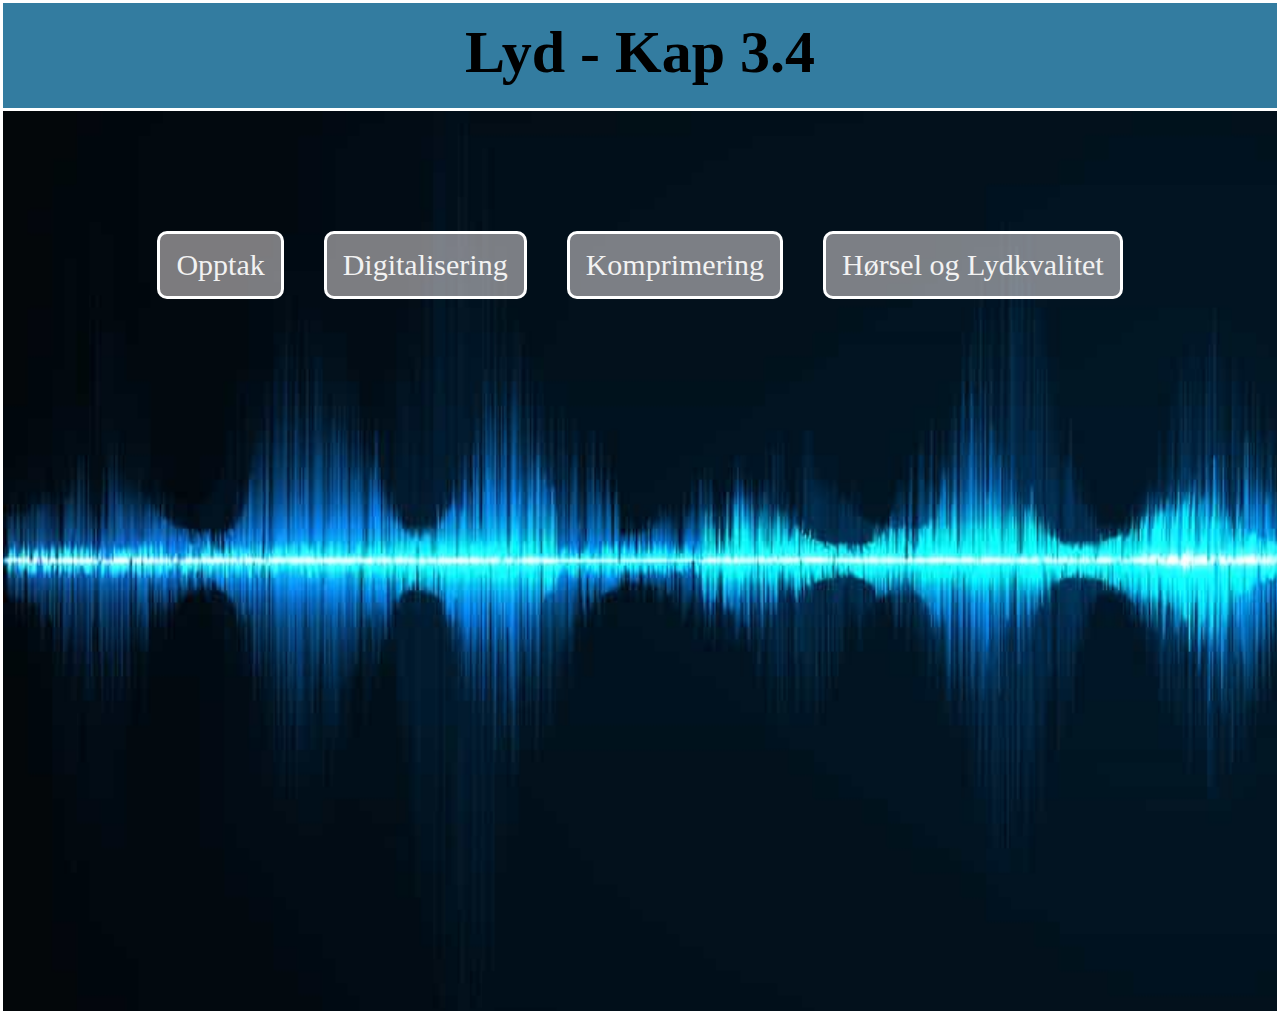
<file: index.html>
<!DOCTYPE html>
<html lang="en">

<head>
    <meta charset="UTF-8">
    <meta name="viewport" content="width=device-width, initial-scale=1.0">
    <title>Lyd-forside</title>
    <link rel="stylesheet" href="style.css">
    <link rel="stylesheet" href="index1.css">
</head>

<body>
    <div class="overskrift">
        <h1>Lyd - Kap 3.4</h1>
    </div>

    <div class="bakgrunn">
        <div class="navi">
            <div class="navidiv">
                <a href="opptak.html">
                    <p>Opptak</p>
                </a>
            </div>
            <div class="navidiv">
                <a href="digitalisering.html">
                    <p>Digitalisering</p>
                </a>
            </div>
            <div class="navidiv">
                <a href="komprimering.html">
                    <p>Komprimering</p>
                </a>
            </div>
            <div class="navidiv">
                <a href="hørsel.html">
                    <p>Hørsel og Lydkvalitet</p>
                </a>
            </div>
        </div>
    </div>
</file>
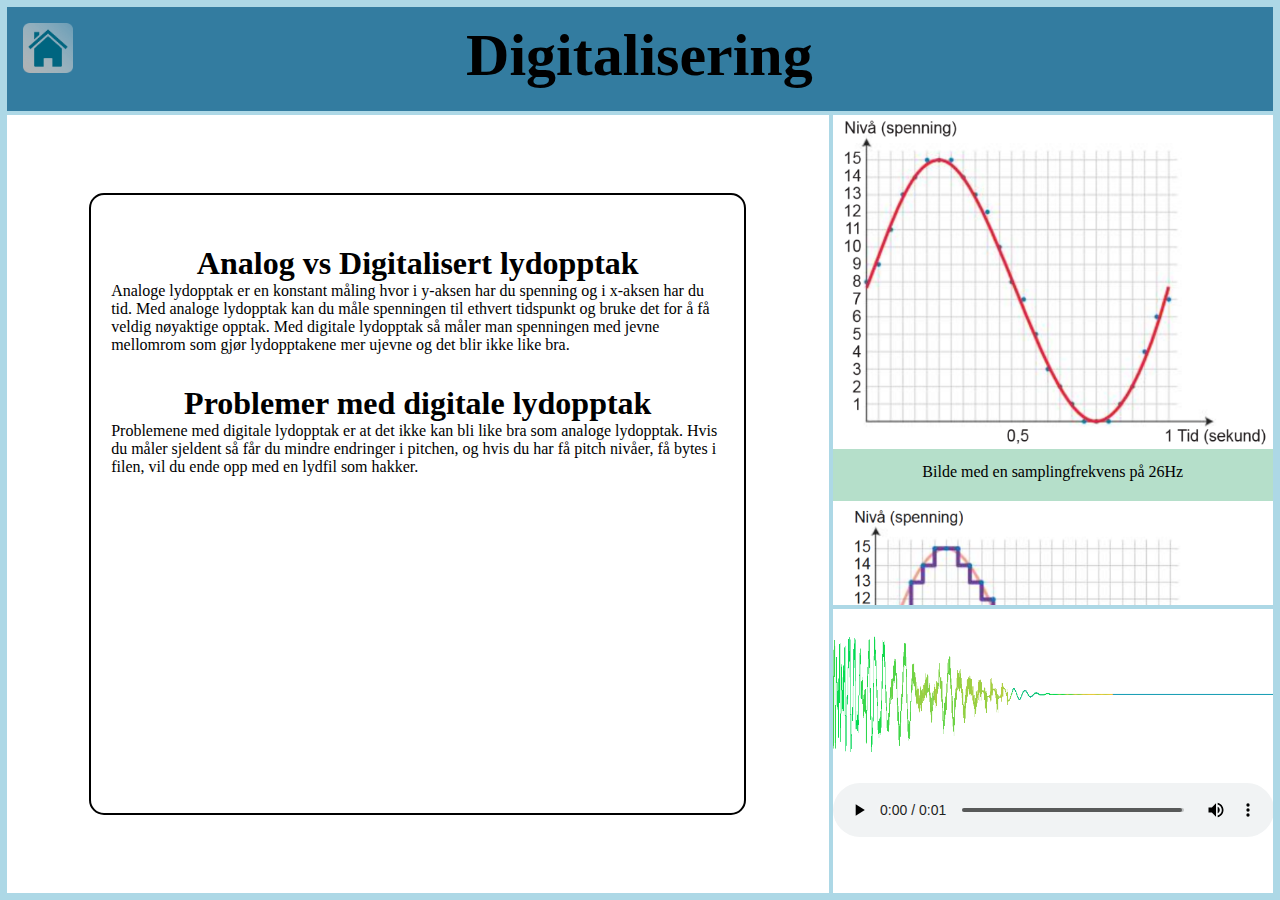
<file: digitalisering.html>
<!DOCTYPE html>
<html lang="en">
  <head>
    <meta charset="UTF-8" />
    <meta name="viewport" content="width=device-width, initial-scale=1.0" />
    <title>Digitalisering</title>
    <link rel="stylesheet" href="style.css" />
    <link rel="stylesheet" href="infosider.css" />
  </head>
  <body>
    <div class="container">
      <header class="header overskrift">
        <a href="index.html"><img src="bilder/hjem.png" alt="" /></a>
        <h1>Digitalisering</h1>
      </header>
      <main class="main digitaliseringbakrunn">
        <div>
          <section>
            <h1>Analog vs Digitalisert lydopptak</h1>
            <p>
              Analoge lydopptak er en konstant måling hvor i y-aksen har du
              spenning og i x-aksen har du tid. Med analoge lydopptak kan du
              måle spenningen til ethvert tidspunkt og bruke det for å få veldig
              nøyaktige opptak. Med digitale lydopptak så måler man spenningen
              med jevne mellomrom som gjør lydopptakene mer ujevne og det blir
              ikke like bra.
            </p>
          </section>
          <section>
            <h1>Problemer med digitale lydopptak</h1>
            <p>
              Problemene med digitale lydopptak er at det ikke kan bli like bra
              som analoge lydopptak. Hvis du måler sjeldent så får du mindre
              endringer i pitchen, og hvis du har få pitch nivåer, få bytes i
              filen, vil du ende opp med en lydfil som hakker.
            </p>
          </section>
        </div>
      </main>
      <aside class="aside">
        <div id="div1">
          <img src="bilder/DigitaliseringBilde1v2.png" alt="" />
          <p>Bilde med en samplingfrekvens på 26Hz</p>
        </div>
        <div id="div2">
          <img src="bilder/DigitaliseringBilde2v2.png" alt="" />
          <p>Bilde med lav samplingfrekvens og få spenningsnivåer</p>
        </div>
      </aside>
      <sound class="sound">
        <img src="bilder/DigitaliseringLyd.png" alt="" />
        <audio src="Lydfiler/DigitaliseringSoundFile.mp3" controls></audio>
      </sound>
    </div>
  </body>
</html>
</file>
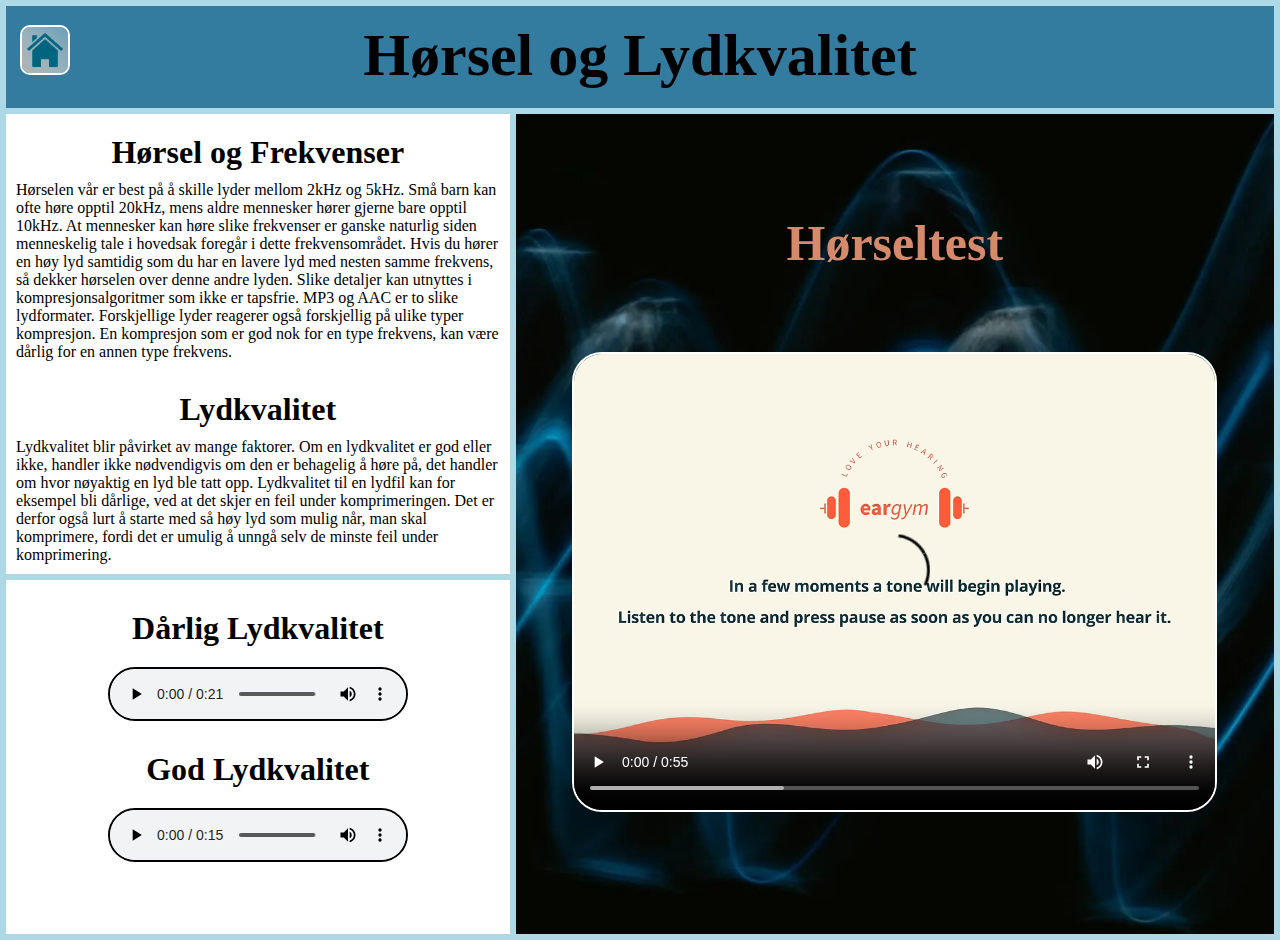
<file: hørsel.html>
<!DOCTYPE html>
<html lang="en">

<head>
    <meta charset="UTF-8">
    <meta name="viewport" content="width=device-width, initial-scale=1.0">
    <title>Document</title>
    <link rel="stylesheet" href="style.css">
    <link rel="stylesheet" href="hørsel.css">

</head>

<body>
    <div class="overskrift">
        <a href="index.html"><img src="bilder/hjem.png" alt="" /></a>
        <h1>Hørsel og Lydkvalitet</h1>
    </div>

    <main>
        <div id="boks1" class="bakgrunn">
            <h1>Hørseltest</h1>
            <video src="Videoer/hørealder.mp4" width="85%" controls></video>
        </div>

        <div id="boks2">
            <h1>Hørsel og Frekvenser</h1>
            <p>Hørselen vår er best på å skille lyder mellom 2kHz og 5kHz. Små barn kan ofte høre opptil 20kHz, mens
                aldre mennesker hører gjerne bare opptil 10kHz. At mennesker kan høre slike frekvenser er ganske
                naturlig siden menneskelig tale i hovedsak foregår i dette frekvensområdet. Hvis du hører en høy lyd
                samtidig som du har en lavere lyd med nesten samme frekvens, så dekker hørselen over denne andre lyden.
                Slike detaljer kan utnyttes i kompresjonsalgoritmer som ikke er tapsfrie. MP3 og AAC er to slike
                lydformater. Forskjellige lyder reagerer også forskjellig på ulike typer kompresjon. En kompresjon som
                er god nok for en type frekvens, kan være dårlig for en annen type frekvens.</p>
            <h1>Lydkvalitet</h1>
            <p>Lydkvalitet blir påvirket av mange faktorer. Om en lydkvalitet er god eller ikke, handler ikke
                nødvendigvis om den er behagelig å høre på, det handler om hvor nøyaktig en lyd ble tatt opp.
                Lydkvalitet til en lydfil kan for eksempel bli dårlige, ved at det skjer en feil under komprimeringen.
                Det er derfor også lurt å starte med så høy lyd som mulig når, man skal komprimere, fordi det er umulig
                å unngå selv de minste feil under komprimering.</p>
        </div>

        <div id="boks3">
            <h1>Dårlig Lydkvalitet</h1>
            <audio src="Videoer/lydfilm1.mp4" controls></audio>
            <h1>God Lydkvalitet</h1>
            <audio src="Videoer/lydfilm2.mp4" controls></audio>
        </div>
    </main>

</body>

</html>
</file>
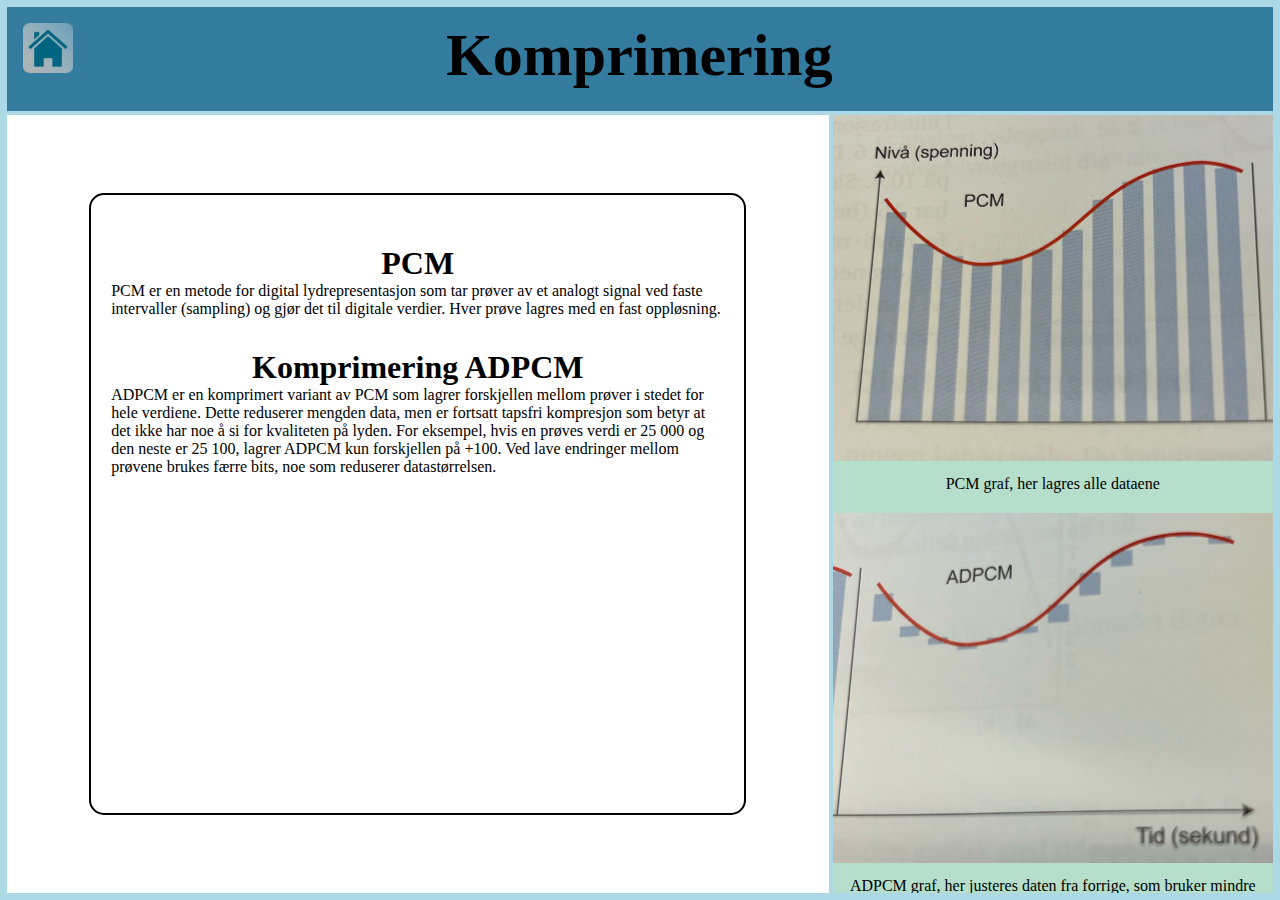
<file: komprimering.html>
<!DOCTYPE html>
<html lang="en">

<head>
    <meta charset="UTF-8">
    <meta name="viewport" content="width=device-width, initial-scale=1.0">
    <title>Komprimering av lyd</title>
    <link rel="stylesheet" href="style.css">
    <link rel="stylesheet" href="infosider.css">
</head>

<body>
    <div class="container">
        <header class="header overskrift">
            <a href="index.html"><img src="bilder/hjem.png" alt="" /></a>
            <h1>Komprimering</h1>
        </header>
        <main class="main komprimeringbakrunn">
            <div>
                <section>
                    <h1>PCM</h1>
                    <p>
                      PCM er en metode for digital lydrepresentasjon som tar prøver av et analogt signal ved faste intervaller (sampling) og gjør det til digitale verdier. Hver prøve lagres med en fast oppløsning.
                    </p>
                </section>
                <section>
                    <h1>Komprimering ADPCM</h1>
                    <p>
                      ADPCM er en komprimert variant av PCM som lagrer forskjellen mellom prøver i stedet for hele verdiene. Dette reduserer mengden data, men er fortsatt tapsfri kompresjon som betyr at det ikke har noe å si for kvaliteten på lyden. For eksempel, hvis en prøves verdi er 25 000 og den neste er 25 100, lagrer ADPCM kun forskjellen på +100. Ved lave endringer mellom prøvene brukes færre bits, noe som reduserer datastørrelsen.
                    </p>
                </section>
            </div>
        </main>
        <aside class="aside" id="aside_opptak_komp">
            <div id="div1">
                <img src="bilder/pcm.png" alt="pcm graf" />
                <p>PCM graf, her lagres alle dataene</p>
            </div>
            <div id="div2">
                <img src="bilder/adpcm 2.png" alt="adpcm graf" />
                <p>ADPCM graf, her justeres daten fra forrige, som bruker mindre filkapasitet</p>
            </div>
        </aside>
    </div>
</body>

</html>
</file>
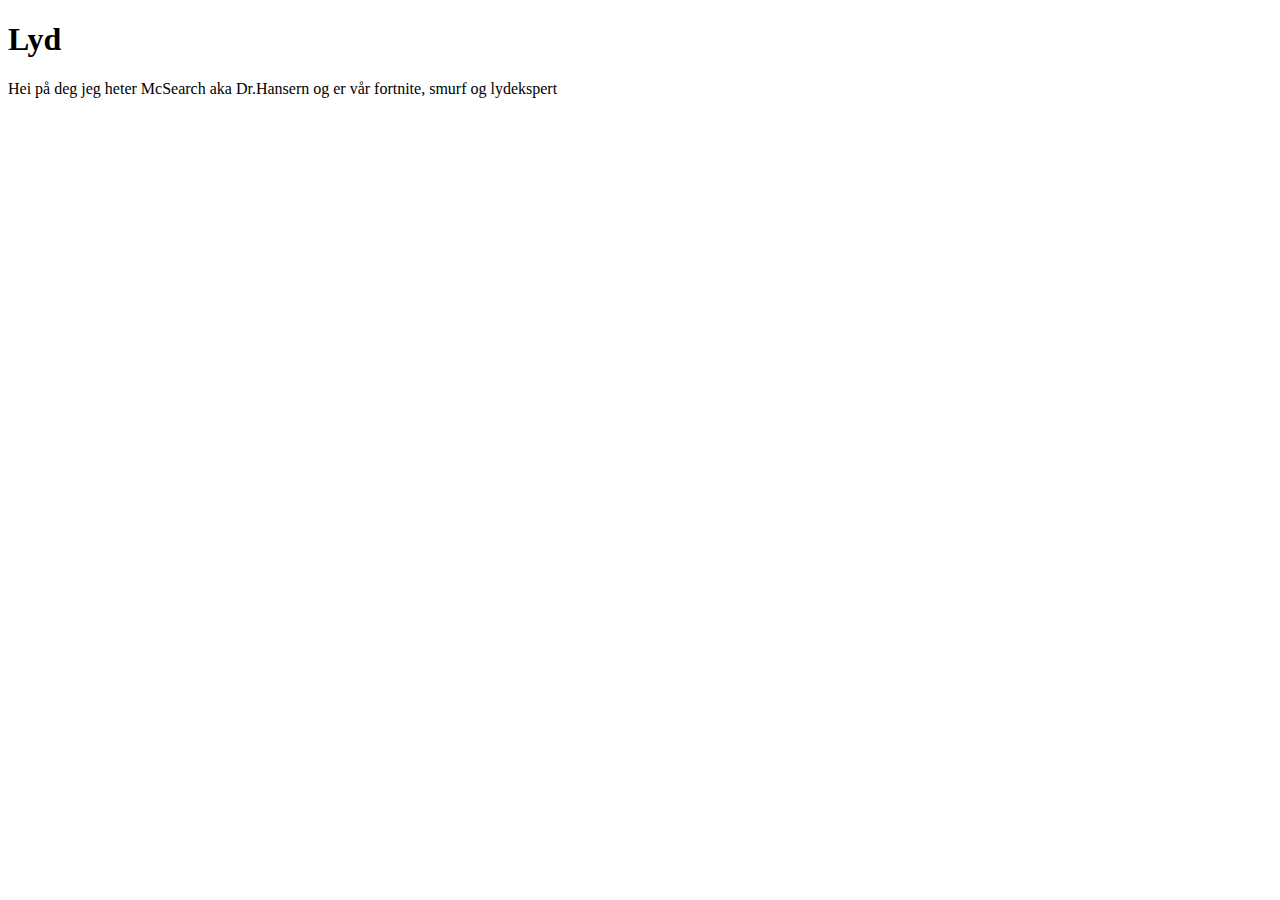
<file: lyd.html>
<!DOCTYPE html>
<html lang="en">
<head>
    <meta charset="UTF-8">
    <meta name="viewport" content="width=device-width, initial-scale=1.0">
    <title>Lyd-forside</title>
</head>
<body>
    <h1>Lyd</h1>
    <p>Hei på deg jeg heter McSearch aka Dr.Hansern og er vår fortnite, smurf og lydekspert</p>
</body>
</html>
</file>
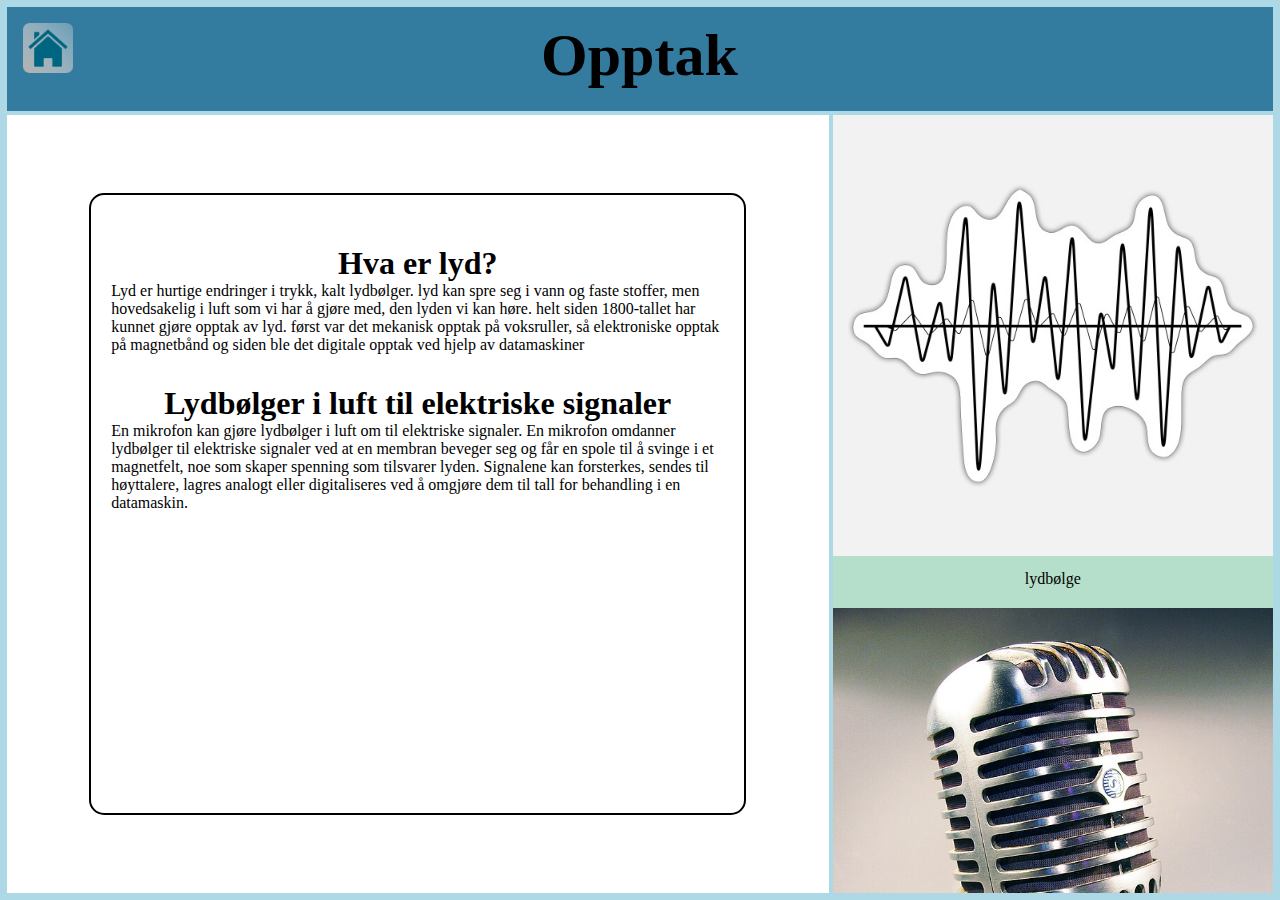
<file: opptak.html>
<!DOCTYPE html>
<html lang="en">
<head>
    <meta charset="UTF-8">
    <meta name="viewport" content="width=device-width, initial-scale=1.0">
    <title>Document</title>
    <link rel="stylesheet" href="style.css" />
    <link rel="stylesheet" href="infosider.css" />
</head>
<body>
    <div class="container">
        <header class="header overskrift">
            <a href="index.html"><img src="bilder/hjem.png" alt="" /></a>
            <h1>Opptak</h1>
        </header>
        <main class="main opptakbakrunn">
           <div>
                <section>
                    <h1>Hva er lyd?</h1>
                    <p>Lyd er hurtige endringer i trykk, kalt lydbølger.
                        lyd kan spre seg i vann og faste stoffer, men hovedsakelig i luft
                        som vi har å gjøre med, den lyden vi kan høre. helt siden 1800-tallet 
                        har kunnet gjøre opptak av lyd. først var det mekanisk opptak på voksruller, 
                        så elektroniske opptak på magnetbånd og siden ble det digitale 
                        opptak ved hjelp av datamaskiner
                        
                    </p>
                </section>
                <section>
                    <h1>Lydbølger i luft til elektriske signaler</h1>
                    <p>En mikrofon kan gjøre lydbølger i luft om til 
                        elektriske signaler. En mikrofon omdanner lydbølger 
                        til elektriske signaler ved at en membran beveger seg 
                        og får en spole til å svinge i et magnetfelt, noe som 
                        skaper spenning som tilsvarer lyden. Signalene kan forsterkes,
                         sendes til høyttalere, lagres analogt eller digitaliseres ved
                          å omgjøre dem til tall for behandling i en datamaskin.
                </p>
                </section>
           </div> 
        </main>
        <aside class="aside" id="aside_opptak_komp">
            <div id="div1">
                <img src="bilder/lydbølge.jpg" alt="">
                <p>lydbølge</p>
            </div>
            <div id="div2">
                <img src="bilder/mikrofon.jpg" alt="" />
                <p>mikrofon</p>
              </div>
        </aside>
</body>
</html>
</file>
<file: style.css>
* {
    padding: 0;
    margin: 0;
    box-sizing: border-box;
}

img {
    width: 100%;
}

:root {
    --MørkGrønn--: #214E34;
    --Grønn--: #A1CDA8;
    --LysGrønn--: #B5DFCA;
    --VeldigLysGrønn--: #C5E7E2;
    --Blå--: #337CA0;
}

.overskrift {
    background-color: var(--Blå--);
    text-align: center;
    padding: 1px;
    margin: 0;
    font-size: 30px;
    font-family: serif;
}

.container>div{
    border: 1px solid black;
    background-color: aliceblue;
    height: 100px;
}

.container{
    display: grid;
    grid-template-columns: 200px 400px 400px;
    justify-content: center;
    gap: 50px;
    margin-top: 80px;
}

h1{
    text-align: center;
}
</file>
<file: index1.css>
.bakgrunn {
    background-image: url("bilder/baklyd.jpeg");
    height: 100vh;
    background-size: cover;
}

.overskrift {
    height: 12vh;
    padding-top: 15px;
    border-bottom: solid white 3px;
}

.navi {
    display: flex;
    justify-content: center;
    padding-top: 100px;
}

.navidiv {
    text-align: center;
    padding: 14px 16px;
    text-decoration: none;
    font-size: 30px;
    background-color: rgba(246, 238, 238, 0.5);
    margin: 20px;
    border-radius: 10px;
    border: solid white;
}

body {
    border: solid white 3px;
}

a {
    color: #f2f2f2;
    text-decoration: auto;
}

.navidiv:hover {
    color: darkgrey;
    background-color: darkgray;
}

#boks1,
#boks2,
#boks3 {
    padding-bottom: 300px;
}

#boks1 {
    grid-column: 1/4;
}

#boks2 {
    grid-column: 1/4;
    grid-row: 2;
}

#boks3 {
    grid-column: 1/4;
    grid-row: 3;
}

.underoverskrift {
    margin-top: 30px;
}

section {
    border: solid black 2px;
    width: 70%;
    margin: 15px auto;
    border-radius: 15px;
    display: flex;
    align-items: center;
    padding: 10px;

}

@media (width<1000px) {
    .navi {
        display: flex;
        flex-direction: column;
        align-items: center;
    }

    .navidiv {
        width: 300px;
    }
}
</file>
<file: infosider.css>
body {
  overflow: show;
}

.container {
  display: grid;
  grid-template-columns: 1fr 35%;
  grid-template-rows: 12vh auto 32vh repeat(2, auto);
  justify-content: center;
  gap: 0;
  margin-top: 0;
  height: 100vh;
  border: 5px solid lightblue;
}

.container>* {
  border: 2px solid lightblue;
}

header {
  display: flex;
  grid-column: 1 / -1;
  text-align: center;
  background-color: var(--Blå--);
}

header img {
  margin-top: 30%;
  margin-left: 30%;
  width: 50px;
  height: 50px;
}

header h1 {
  margin: 1%;
  width: 90%;
}

/*
.opptakbakrunn,
.komprimeringbakrunn {
  background-image: url(bilder/200w.gif);
}

.digitaliseringbakrunn {
  background-image: url(bilder/musical-notes-animation-download-in-lottie-json-gif-static-svg-file-formats--music-note-tone-melody-pack-entertainment-animations-4657366.gif);
}*/

main {
  grid-column: 1;
  grid-row: span 2;
  display: flex;
  align-items: center;
  justify-content: center;
  background-size: cover;
  background-repeat: no-repeat;
  background-position: center;
}

main div {
  border: solid 2px black;
  height: 80%;
  width: 80%;
  border-radius: 15px;
  padding: 20px;
  margin: 5px;
}

main section {
  margin-top: 5%;
  margin-bottom: 5%;
}

aside {
  display: flex;
  flex-direction: column;
  grid-column: 2;
  overflow-y: auto;
}

aside img {
  margin-bottom: 10px;
}

.container>.aside p {
  margin-bottom: 20px;
  text-align: center;
}

audio {
  width: 100%;
}

#div1,
#div2 {
  background-color: var(--LysGrønn--);
}

#aside_opptak_komp {
  grid-row: span 2;
}

@media (width<800px) {
  body>.container {
    grid-template-columns: 1fr !important;
    grid-template-rows: auto auto auto 1fr;
    height: auto;
  }

  aside {
    display: flex;
    flex-direction: row;
    grid-column: 1;
    grid-row: span 2;
    background-color: var(--LysGrønn--);
  }

  aside div {
    width: 50%;
    margin: 2px;
  }

  main div {
    height: fit-content;
    width: fit-content;
  }

  header img {
    margin-top: 44%;
    margin-left: 20%;
    width: 45px;
    height: 45px;
  }
}
</file>
<file: hørsel.css>
.overskrift {
    height: 12vh;
    padding-top: 15px;
    border: solid lightblue 3px;

    text-align: center;
}

body {
    border: solid lightblue 3px;
}

.overskrift img {
    position: absolute;
    top: 25px;
    left: 20px;
    width: 50px;
    height: 50px;
    border: solid white 2px;
    border-radius: 10px;
}

main {
    display: grid;
    grid-template-columns: 40% auto 60%;
    grid-auto-rows: auto 40vh;
}

#boks1 {
    grid-column: 2/4;
    grid-row: 1/3;
    display: flex;
    flex-direction: column;
    align-items: center;
    border: solid 3px lightblue;
    height: auto;
}

#boks1 h1 {
    margin-top: 100px;
    margin-bottom: 80px;
    font-size: 50px;
    color: rgb(214, 138, 108);
}

#boks2 {
    border: solid 3px lightblue;
    height: auto;
}

#boks2 p {
    padding: 10px;
}

#boks2 h1 {
    margin-top: 20px;
}

#boks3 {
    display: flex;
    flex-direction: column;
    align-items: center;
    border: solid 3px lightblue;
}

#boks3 h1 {
    margin-top: 30px;
    margin-bottom: 20px;
}

audio {
    border-radius: 30px;
    border: solid black 2px;
}

video {
    border-radius: 30px;
    border: solid white 2px;
    margin-bottom: 40px;
}

.bakgrunn {
    background-image: url("bilder/Baksound.jpg");
    height: 100vh;
    background-size: cover;
}

@media (width<1000px) {
    .overskrift {
        height: auto;
        padding-bottom: 8px;
    }

    main {
        display: grid;
        grid-template-columns: 100%;
        grid-auto-rows: auto;
    }

    #boks1 {
        grid-column: 1/2;
        grid-row: 3;
        padding-bottom: 30px;
    }

    #boks1 h1 {
        margin-top: 15%;
        margin-bottom: 10%;
    }

    #boks2 {
        padding-bottom: 5px;
    }

    #boks3 {
        padding-bottom: 20px;
    }
}
</file>
